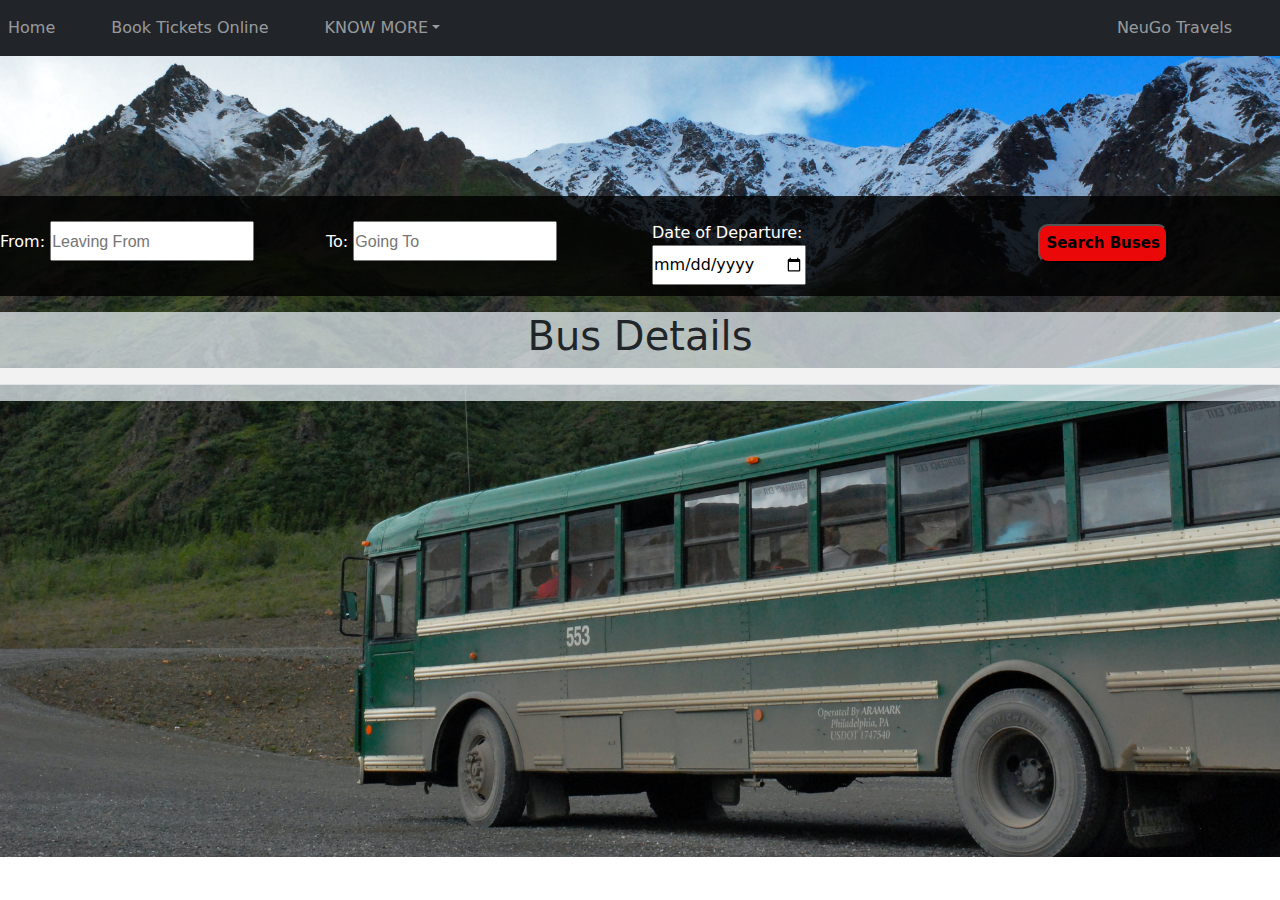
<file: Home.html>
<!DOCTYPE html>
<html lang="en">

<head>
    <meta charset="UTF-8">
    <meta name="viewport" content="width=device-width, initial-scale=1.0">
    <title>NEuGO TraVel</title>
    <link rel="stylesheet" href="./assets/css/bootstrap.min.css">
    <link rel="stylesheet" href="./assets/css/style.css">
    <link rel="stylesheet" href="./assets/css/all.css">
</head>

<body>
    <header>
        <div class="container-fluid">
            <div class="row">
                <div class="col-lg-12">
                    <nav class="navbar navbar-expand-sm bg-dark navbar-dark fixed-top">
                        <div class="collapse navbar-collapse" id="collapsibleNavbar">
                            <ul class="navbar-nav">
                                <li class="nav-item">
                                    <a class="nav-link" href="index.html">Home</a>
                                </li>
                                <li class="nav-item">
                                    <a class="nav-link" href="#">Book Tickets Online</a>
                                </li>
                                <li class="nav-item dropdown">
                                    <a class="nav-link dropdown-toggle" href="#" role="button"
                                        data-bs-toggle="dropdown">KNOW MORE</a>
                                    <ul class="dropdown-menu">
                                        <li><a class="dropdown-item" href="#">Discounts & Concession</a></li>
                                        <li><a class="dropdown-item" href="#">Cancellation Rules</a></li>
                                        <li><a class="dropdown-item" href="#">Staff-login</a></li>
                                    </ul>
                                </li>
                            </ul>
                            <ul class="navbar-nav navbar-nav-neugo">
                                <li class="nav-item">
                                    <a class="nav-link" href="#">NeuGo Travels</a>
                                </li>
                            </ul>
                        </div>
                    </nav>
                </div>
            </div>
        </div>
    </header>
    <section>
        <div class="row">
            <div class="col-lg-12 box">
                <div class="row fields">
                    <div class="col-lg-3">
                        <label for="From">From:</label>
                        <input list="Froms" name="From" id="From" placeholder="Leaving From">
                        <datalist id="Froms">
                            <option value="CHANDIGARH"></option>
                            <option value="DEHLI"></option>
                            <option value="SUJANPUR H.P"></option>
                            <option value="HAMIRPUR"></option>
                            <option value="KANGRA"></option>
                            <option value="BAIZNATH"></option>
                            <option value="UNA"></option>
                            <option value="MANALI"></option>
                        </datalist><br>
                        <span id="leavingerror"></span>
                    </div>
                    <div class="col-lg-3">
                        <label for="To"> To:</label>
                        <input list="Tos" name="To" id="To" placeholder="Going To">
                        <datalist id="Tos">
                            <option value="CHANDIGARH"></option>
                            <option value="DEHLI"></option>
                            <option value="SUJANPUR H.P"></option>
                            <option value="HAMIRPUR"></option>
                            <option value="KANGRA"></option>
                            <option value="BAIZNATH"></option>
                            <option value="UNA"></option>
                            <option value="MANALI"></option>
                        </datalist><br>
                        <span id="goingerror"></span>
                    </div>
                    <div class="col-lg-3">
                        <label for="departure">Date of Departure:</label>
                        <input type="date" id="date" name="departure" size="30">
                        <span id="departureerror"></span>
                    </div>
                    <div class="col-lg-3">
                        <button type="submit" id="btn7" class="btn3">Search Buses</button>
                    </div>
                </div>
            </div>
        </div>
    </section>


    <section>
        <div class="row">
            <div class="col-lg-12 box1 text-center mt-3">
                <h1>Bus Details</h1>
                <table class="table table-striped">
                    <tr>
                        <td>
                            <div id="storebusesdetails">

                            </div>
                        </td>
                    </tr>
                </table>
            </div>
        </div>
    </section>




    <script src="./assets/js/bootstrap.bundle.min.js"></script>
    <script src="./assets/js/Home.js"></script>
</file>
<file: assets/css/style.css>
* {
    margin: 0;
    padding: 0;
    box-sizing: border-box;
}

span {
    color: white;
}

.welcome-container {
    display: flex;
    align-items: center;
}

body {
    background-image: url("../images/image1.jpg");
    background-size: 100% auto;
    background-repeat: no-repeat;
    background-attachment: fixed;
    overflow-x: hidden;
}

form {
    margin-top: 5%;
    text-align: center;
}

::placeholder {
    font-weight: 400;
    font-family: 'Gill Sans', 'Gill Sans MT', Calibri, 'Trebuchet MS', sans-serif;
}

input {
    height: 40px;
}
.btn1{
    background-color: rgba(0, 0, 255, 0.823);
    color: white;
    font-size: 15px;
    font-weight: 700;
    padding: 6px 40px;
    border-radius: 4px;
    outline: none;
}
.btn2{
    background-color: rgba(0, 0, 255, 0.823);
    color: white;
    font-size: 15px;
    font-weight: 700;
    padding: 6px 42px;
    border-radius: 4px;
    margin-left: 20px;
    outline: none;
    margin-top: 4px;
}

.btn3{
    background-color: rgb(235, 8, 8);
    border-radius: 10px;
    font-size: 15px;
    font-weight: 700;
    padding: 6px 6px;
    margin-top: 1%;
    outline: none;
    margin-left: 20%;
}

.Register-heading {
    font-size: 30px;
    color: white;
    margin-bottom: 4%;
    font-weight: 700;
    font-family:Cambria, Cochin, Georgia, Times, 'Times New Roman', serif
}

.navbar-nav .nav-item {
    margin-right: 40px;
}

.navbar-nav-neugo {
    margin-left: auto;
}

.card-content {
    margin-top: 12%;
}

.custom-card {
    background-color: #00000082;
    color: white;
   min-height: 400;
   background-attachment: fixed;
}

a {
    text-decoration: none;
}
.box{
    width:100%;
    height:100px;
    background-color: #000000cf;
    margin-top: 15%;
    border-radius: 8px;
    background-attachment:fixed;
}
.fields{
    margin-top: 2%;
}
label{                    /*it colors the text of the going to leaving from*/
    color: white;
}
.box1{
    background-color: rgba(240, 248, 255, 0.703);
}
.bookseats{
    background-color: red;
    color: black;
    font-weight: 700;
    padding:2px 2px;
    outline: none;
}
</file>
